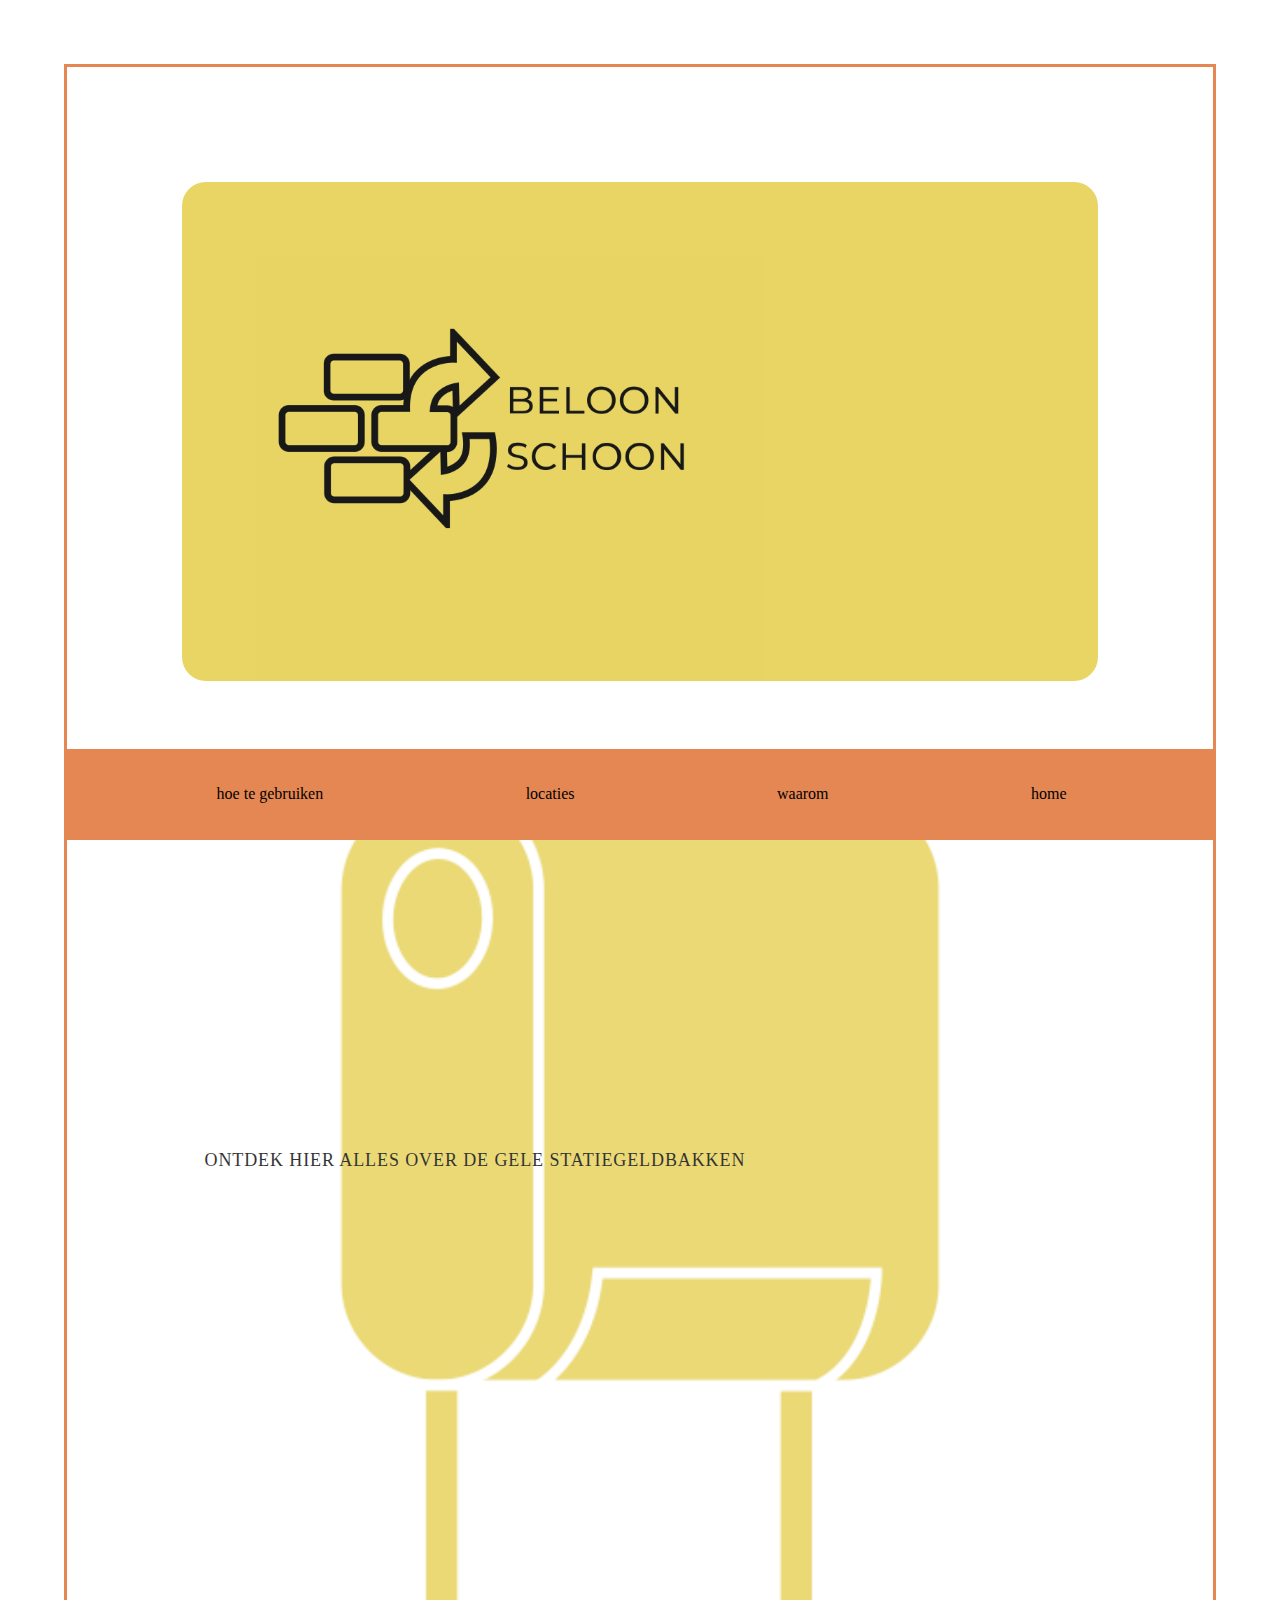
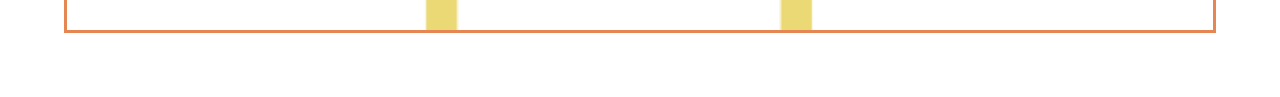
<file: index.html>
<!DOCTYPE html>
<html lang="nl">
<head>
    <meta charset="UTF-8">
    <meta name="viewport" content="width=device-width, initial-scale=1.0">
    <title>homepagina</title>
    <link rel="stylesheet" href="css/style.css">
</head>
<body>
    <div class="logohome">
        <header>
            <img src="images-links/logo_voor_index2.png" alt="logo beloon schoon">
        </header>
    </div>
    <main>
        <div class="homepagina">
            <h1>ontdek hier alles over de gele statiegeldbakken</h1>
        </div>
    </main>
    <footer>
        <nav>
            <ul>
                <li><a href="html/hoe-te-gebruiken.html">hoe te gebruiken</a></li>
                <li><a href="html/locaties.html">locaties</a></li>
                <li><a href="html/waarom.html">waarom</a></li>
                <li><a href="index.html">home</a></li>
            </ul>
        </nav>
    </footer>
</body>
</html>
</file>
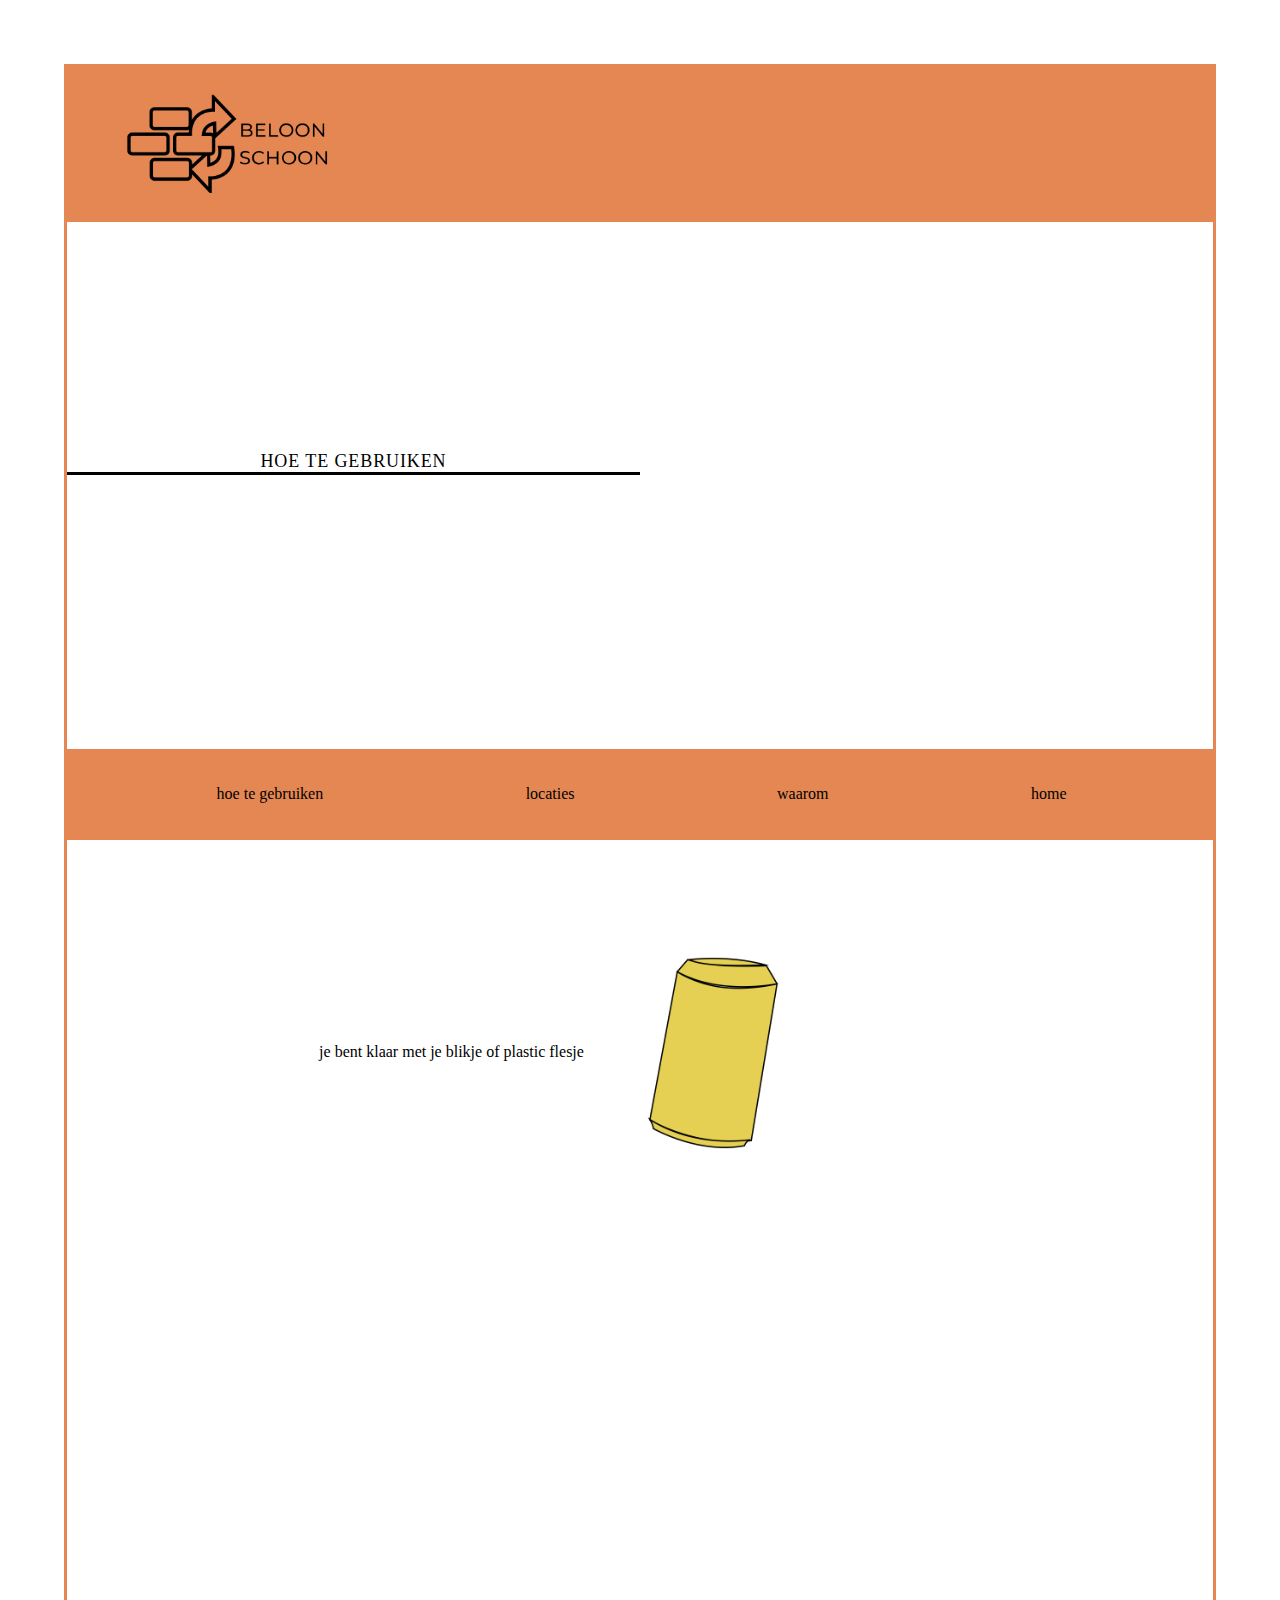
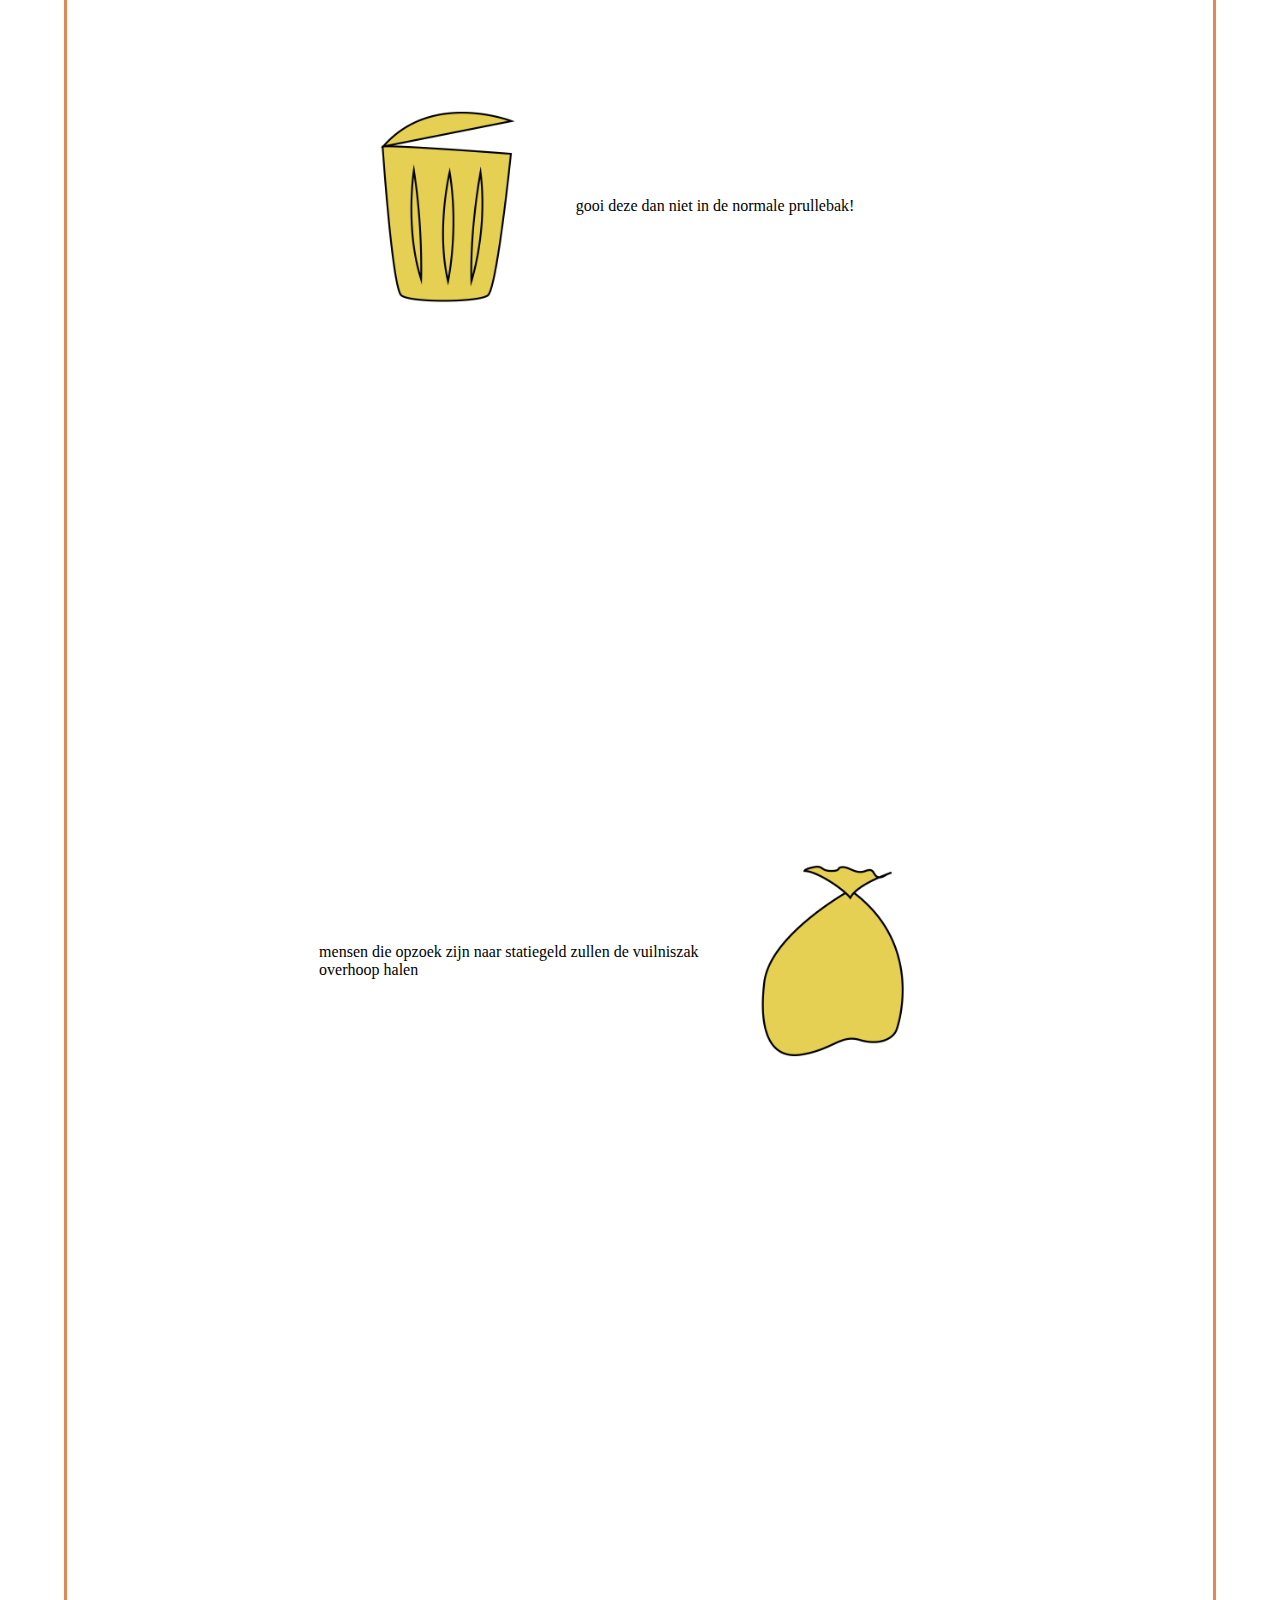
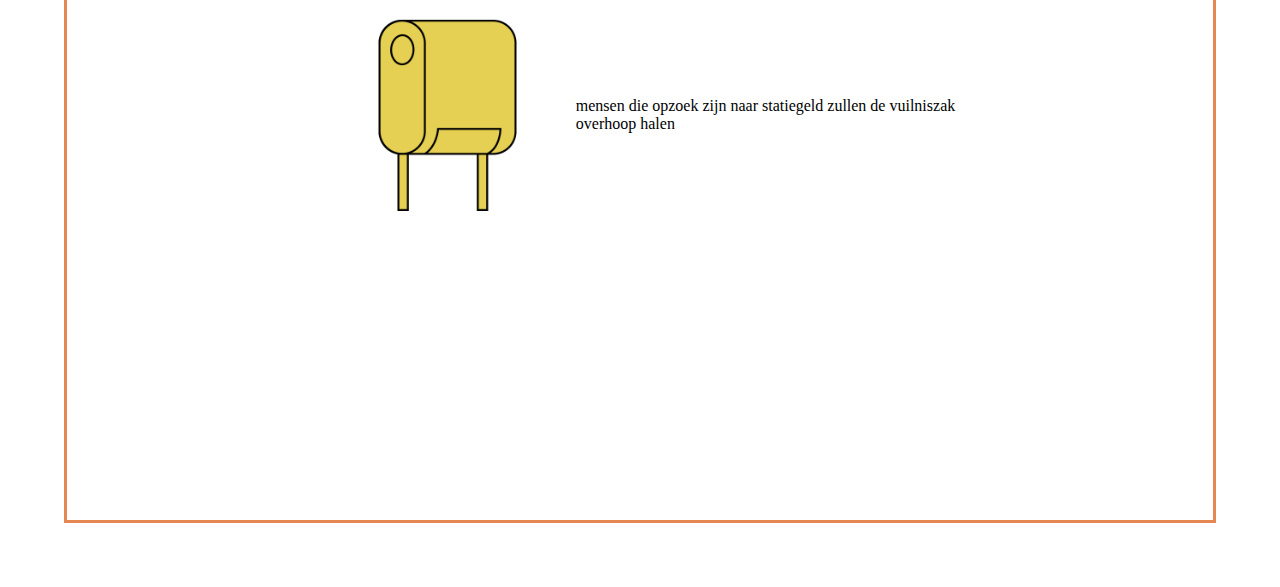
<file: html/hoe-te-gebruiken.html>
<!DOCTYPE html>
<html lang="nl">
<head>
    <meta charset="UTF-8">
    <meta name="hoe te hoe-te-gebruiken" content="width=device-width, initial-scale=1.0">
    <title>Hoe het werkt</title>
    <link rel="stylesheet" href="../css/style.css">
</head>
<body>
    <header class="subpaginas">
        <img src="../images-links/logo_voor_index2.png" alt="logo beloon het schoon">
    </header>
    <main>
        <article>
            <h1>hoe te gebruiken</h1>
            <section>
                <div class="stappen">
                    <p>je bent klaar met je blikje of plastic flesje</p>
                    <img src="../images-links/icoon-blikje.png" alt="icoon blikje">
                </div>
            </section>
            <section>
                <div class="stappen">
                    <img src="../images-links/icoon-prullebak.png" alt="icoon prullebak">
                    <p>gooi deze dan niet in de normale prullebak!</p>
                </div>
            </section>
            <section>
                <div class="stappen">
                    <p>mensen die opzoek zijn naar statiegeld zullen de vuilniszak overhoop halen</p>
                    <img src="../images-links/icoon-vuilniszak.png" alt="icoon vuilniszak">
                </div>
            </section>
            <section>
                <div class="stappen">
                    <img src="../images-links/icoon-statiegeldbak.png" alt="icoon statiegeldbak">
                    <p>mensen die opzoek zijn naar statiegeld zullen de vuilniszak overhoop halen</p>
                </div>
            </section>
        </article>
    </main>
    <footer>
        <nav>
            <ul>
                <li><a href="./hoe-te-gebruiken.html">hoe te gebruiken</a></li>
                <li><a href="./locaties.html">locaties</a></li>
                <li><a href="./waarom.html">waarom</a></li>
                <li><a href="../index.html">home</a></li>
            </ul>
        </nav>
    </footer>
    </body>
</html>
</file>
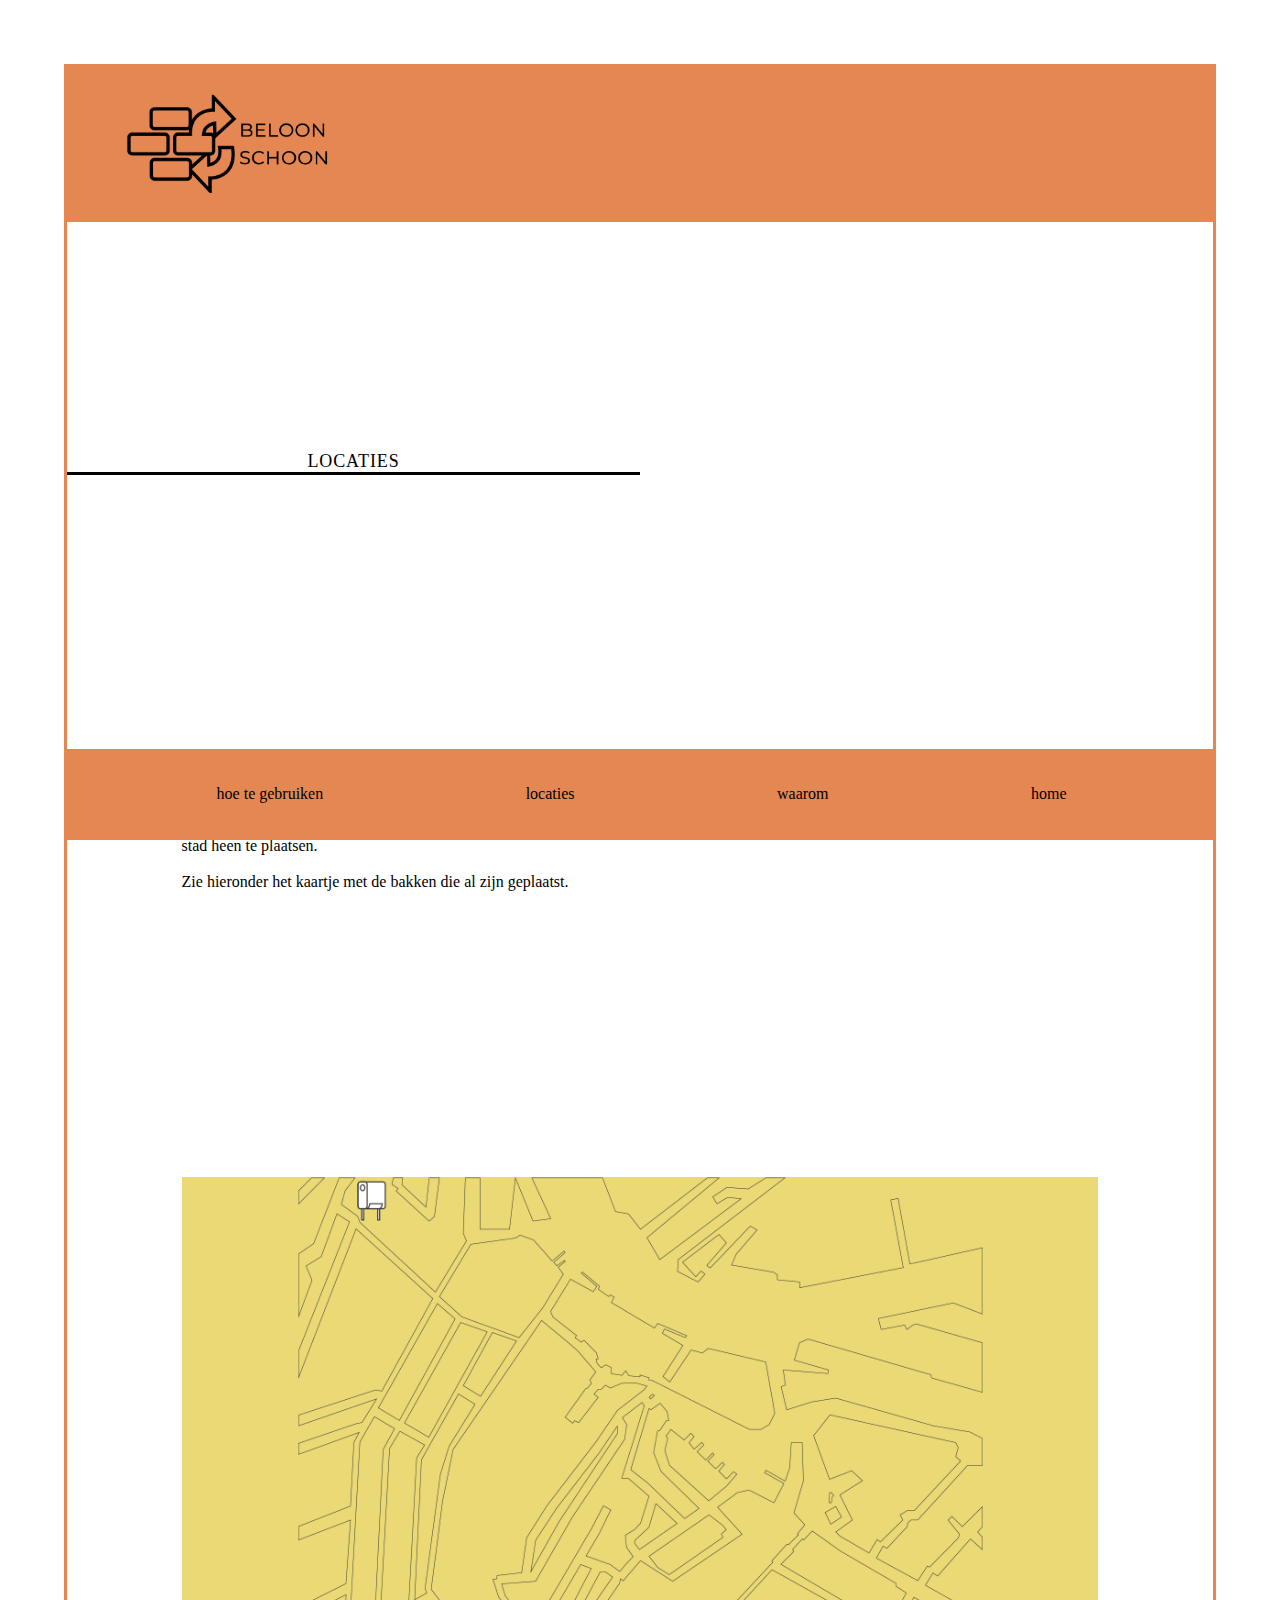
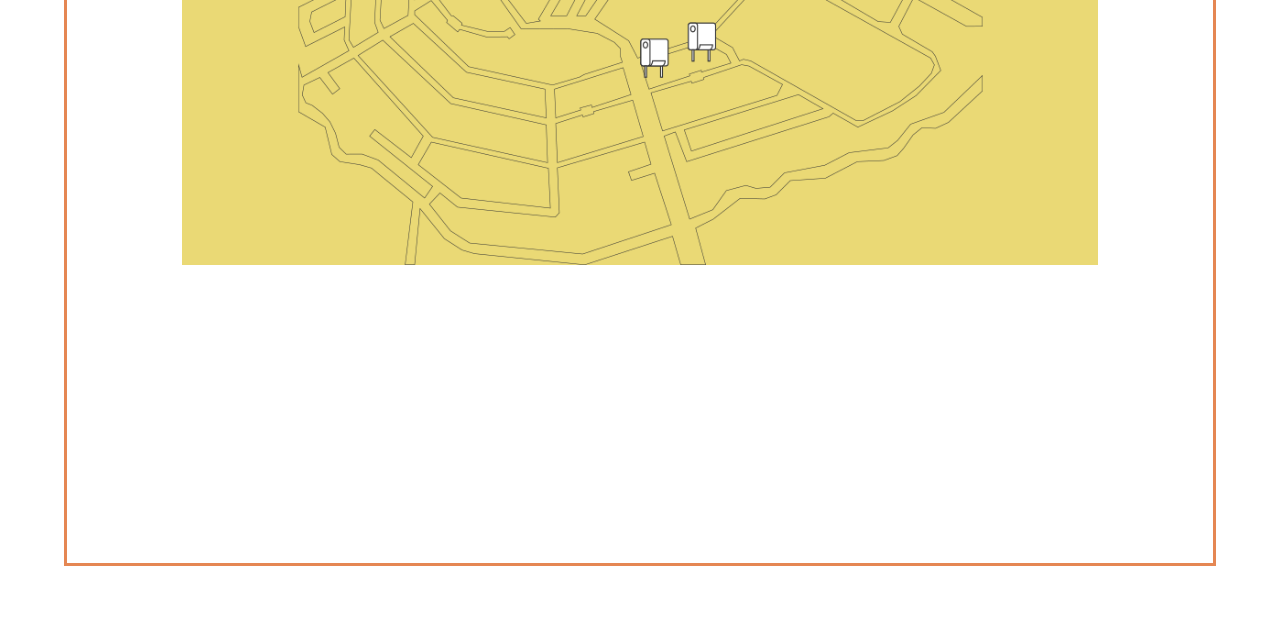
<file: html/locaties.html>
<!DOCTYPE html>
<html lang="nl">
<head>
    <meta charset="UTF-8">
    <meta name="viewport" content="width=device-width, initial-scale=1.0">
    <title>locaties</title>
    <link rel="stylesheet" href="../css/style.css">
</head>
<body>
    <header class="subpaginas">
        <img src="../images-links/logo_voor_index2.png" alt="logo beloon het schoon">
    </header>
    <main>
        <article>
            <h1>locaties</h1>
            <section>
                <p>Aangezien het nog zo een nieuw project is, zijn de makers van de statiegeldbakken nog bezig om de bakken op verschillende plekken door de stad heen te plaatsen.</p>
                <br>
                <p>Zie hieronder het kaartje met de bakken die al zijn geplaatst.</p>
            </section>
            <div class="kaart">
                <img src="../images-links/getekende-kaart.png" alt="getekende kaart van amsterdam">
            </div>
        </article>
    </main>
    <footer>
        <nav>
            <ul>
                <li><a href="./hoe-te-gebruiken.html">hoe te gebruiken</a></li>
                <li><a href="./locaties.html">locaties</a></li>
                <li><a href="./waarom.html">waarom</a></li>
                <li><a href="../index.html">home</a></li>
            </ul>
        </nav>
    </footer>
</body>
</html>
</file>
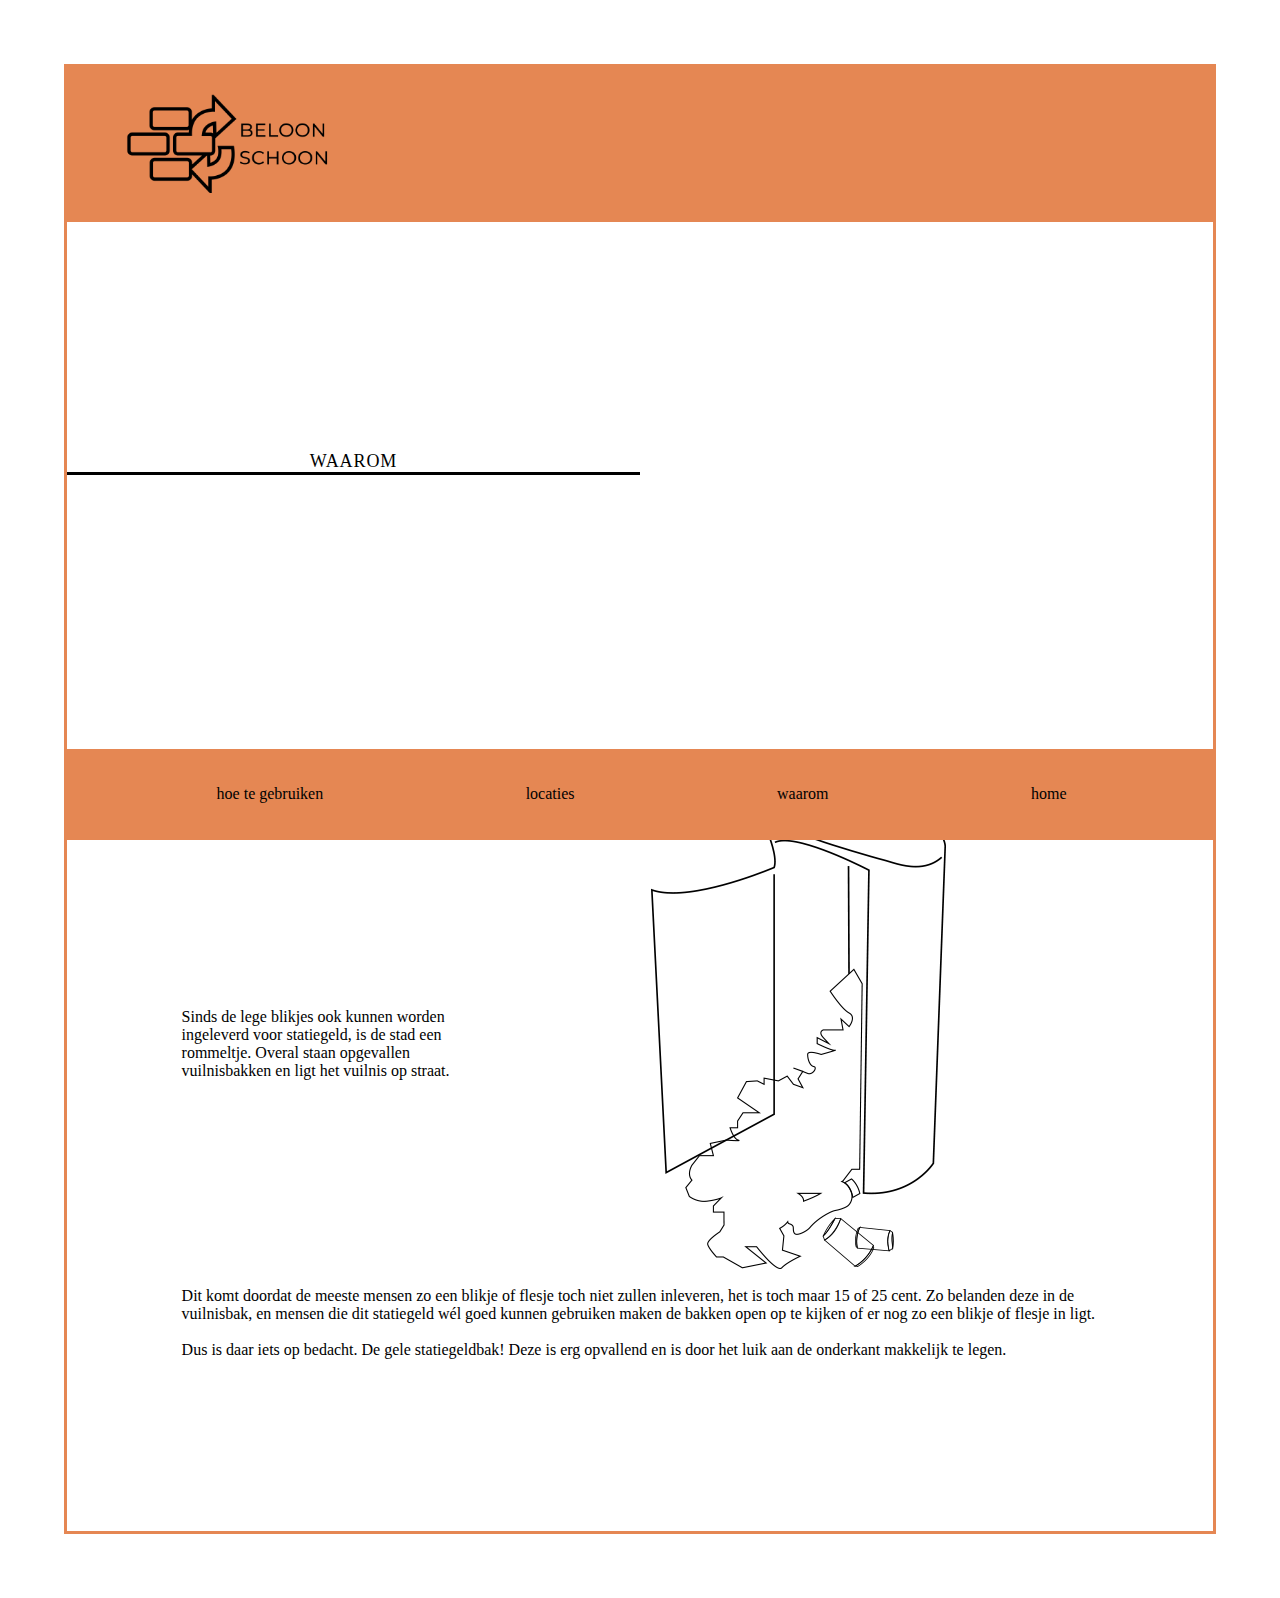
<file: html/waarom.html>
<!DOCTYPE html>
<html lang="en">
<head>
    <meta charset="UTF-8">
    <meta name="viewport" content="width=device-width, initial-scale=1.0">
    <title>Document</title>
    <link rel="stylesheet" href="../css/style.css">
</head>
<body>
    <header class="subpaginas">
        <img src="../images-links/logo_voor_index2.png" alt="logo beloon het schoon">
    </header>
    <main>
        <article>
            <h1>waarom</h1>
            <section>
                <div class="overgelopen_vuilnisbak">
                    <p>Sinds de lege blikjes ook kunnen worden ingeleverd voor statiegeld, is de stad een rommeltje. Overal staan opgevallen vuilnisbakken en ligt het vuilnis op straat.</p>
                    <img src="../images-links/overgelopen-vuilnisbak.png" alt="">
                </div>
                <br>
                <p>Dit komt doordat de meeste mensen zo een blikje of flesje toch niet zullen inleveren, het is toch maar 15 of 25 cent. Zo belanden deze in de vuilnisbak, en mensen die dit statiegeld wél goed kunnen gebruiken maken de bakken open op te kijken of er nog zo een blikje of flesje in ligt.</p>
                <br>
                <p>Dus is daar iets op bedacht. De gele statiegeldbak! Deze is erg opvallend en is door het luik aan de onderkant makkelijk te legen.</p>
            </section>
        </article>
    </main>
    <footer>
        <nav>
            <ul>
                <li><a href="./hoe-te-gebruiken.html">hoe te gebruiken</a></li>
                <li><a href="./locaties.html">locaties</a></li>
                <li><a href="./waarom.html">waarom</a></li>
                <li><a href="../index.html">home</a></li>
            </ul>
        </nav>
    </footer>
</body>
</html>
</file>
<file: css/style.css>
* {
    margin: 0;
    padding: 0;
    box-sizing: border-box;
}

body {
    border: solid #e58753;
    margin: 5%;
}

.stappen {
    display: flex;

}

footer {
    position: fixed;
    bottom: 0;
    width: 94.5vw;
    border-radius: 1em;
}

footer nav ul{
    display: flex;
    justify-content: space-around; 
    list-style: none;
    padding: 3% 4%;
    margin-bottom: 5%;
    margin-right: 5%;
    background-color: #e58753;

}

a {
    text-decoration: none;
    color: black;
}

a:hover {
    color: #e5d053;
}

a:active {
    color: #e5d053;
}

/* index specifiek */
.homepagina {
    align-items: center;
    background-image: url(/images-links/achtergrond-statiegeldbak.png);
    background-repeat: no-repeat;
    background-size: cover;
    background-position: center;
    opacity: 0.8;
}

.logohome img {
    width: 100%;
    padding: 15%;
}

.logohome {
    margin: 10%;
    border-radius: 1.5em;
    background-color: #e5d053;
    opacity: 0.9;
}

.homepagina h1{
    padding-top: 31%;
    padding-bottom: 40%;
    padding-left: 12%;
    padding-right: 12%;
    font-size: large;
    text-align: center;
    font-family: jost;
    font-weight: 400;
    text-transform: uppercase;
    letter-spacing: 0.05em;
}

 
/* header subpagina's */
.subpaginas {
    background-color: #e58753;
    margin-bottom: 20%;
 }
 
.subpaginas img {
    display: flex;
    width: 23%;
    padding-left: 5%;
    align-items: center;
}

/* hoe-te-gebruiken specifiek */
div {
    display: flex;
    align-items: center;
 }

div img{
    width: 100%;
 }

main article h1 {
    width: 50%;
    margin-bottom: 20%;
    border-bottom: solid black;
    font-size: large;
    text-align: center;
    font-family: jost;
    font-weight: 400;
    text-transform: uppercase;
    letter-spacing: 0.05em;
}

main article section img {
    width: 40%;
}

p {
    font-size: 1em;
    font-family: jost;
}

div.stappen {
    padding: 15%;
}

/* locaties pagina specifiek */
div.kaart img {
    margin-bottom: 20%;
    width: 100%;
    background-color: #e5d053;
    opacity: 0.8;
}

div.kaart {
    background-color: white;
    padding: 10%;
}

main article section {
    padding: 10%;
    margin-bottom: 5%;
}

/* waarom pagina specifiek */
.overgelopen_vuilnisbak img {
    width: 75%;
}
</file>
